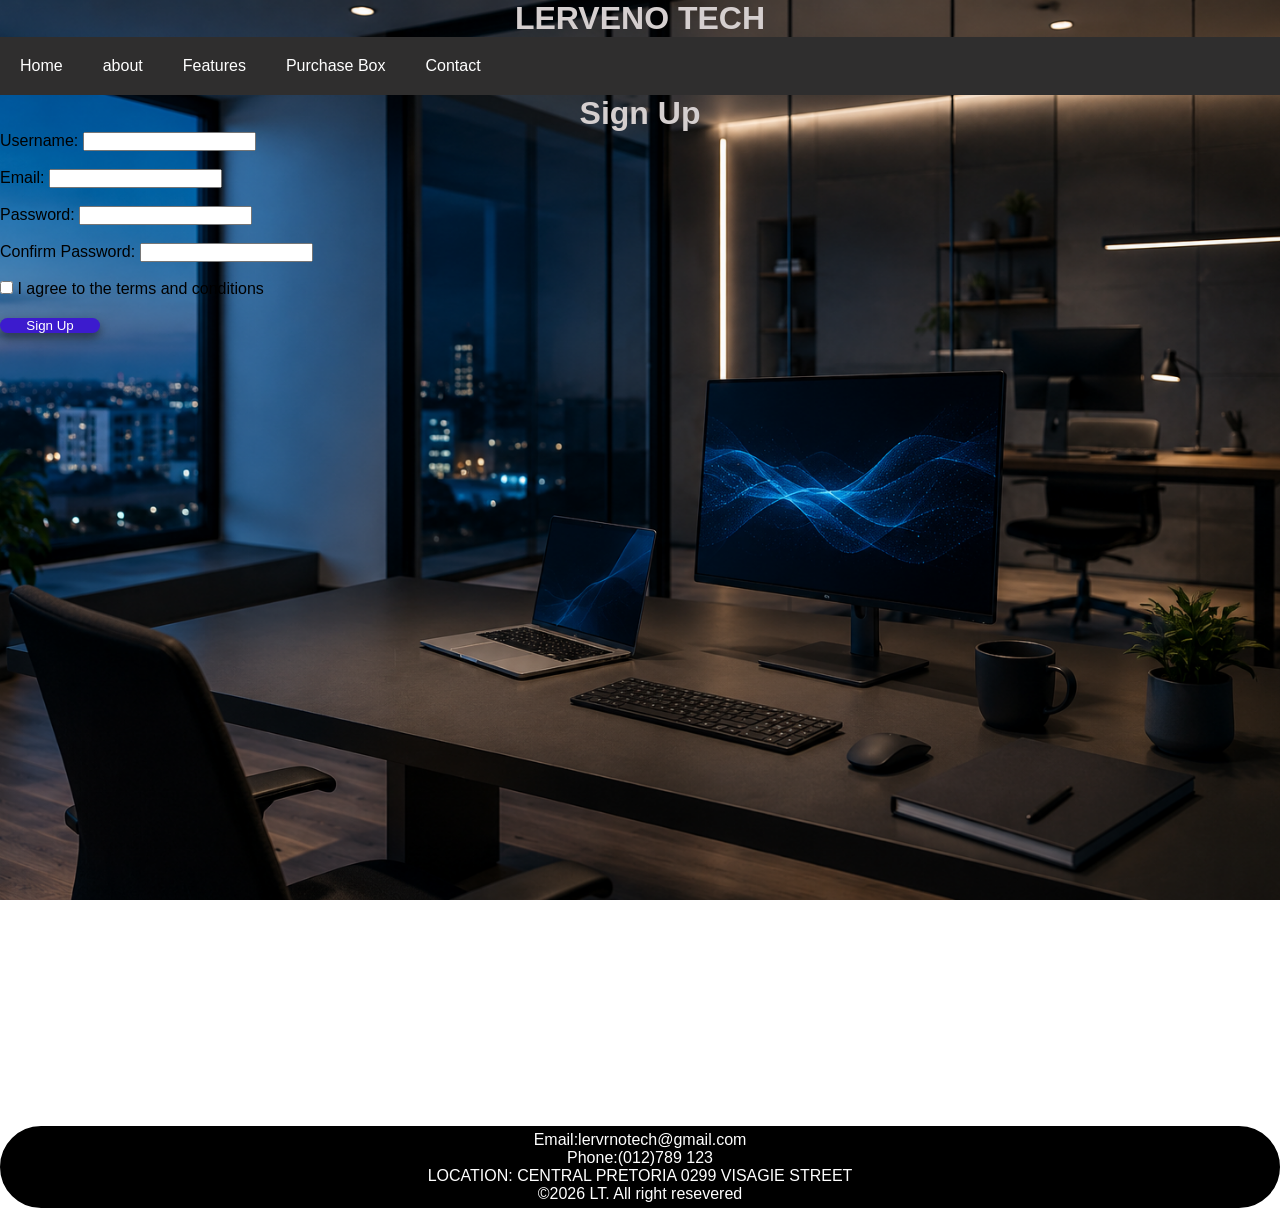
<file: index.html>
<!DOCTYPE html>
<html lang="en">
<head>
    <meta charset="UTF-8">
    <meta name="viewport" content="width=device-width, initial-scale=1.0">
      <title>LERVENO TECH</title>
      <link rel="stylesheet" href="style.css">
      <script src="javascript.js"></script>
</head>
<body id="i1">
    
    <header>
        <h1>LERVENO TECH</h1>
      <nav class="navbar"align="middle">
<ul>
   <li><a href="index.html">Home</a></li> 
   <li><a href="about.html">about</a></li> 
    <li><a href="feature.html">Features</a></li> 
    <li><a href="purchasebox.html">Purchase Box</a></li>
    <li><a href="contact.html">Contact</a></li> 
    
</ul>
         </nav>
        </header>
        <h1 id="22">Sign Up</h1>
    <form id="23" action="/signup" method="post">
        <label id="2" align="right" for="username">Username:</label>
        <input type="text" id="username" name="username" required><br><br>
        
        <label id="2" align="right" for="email">Email:</label>
        <input type="email" id="email" name="email" required><br><br>
        
        <label id="2" align="middle" for="password">Password:</label>
        <input type="password" id="password" name="password" required><br><br>
        <label id="2" align="middle" for="confirm_password">Confirm Password:</label>
        <input type="password" id="confirm_password" name="confirm_password" required><br><br>
        <label id="2" align="middle" for="terms"></label>
            <input type="checkbox" id="terms" name="terms" required>
            I agree to the terms and conditions
        </label><br><br>

<form id="23" action="/signup" method="post">
    
    <button type="submit">Sign Up</button>
</form>

<script src="javascript.js"></script>
        
    </form>
        <br>
        <br>
        <br>
        <br>
        <br>
        <br>
        <br>
        <br>
        <br>
        <br>
        <br>
        <br>
        <br>
        <br>
        <br>
        <br>
        <br>
        <br>
        <br>
        <br>
        <br>
        <br>
        <br>
        <br>
        <br>
        <br>
        <br>
        <br>
        <br>
        <br>
        <br>
        <br>
        <br>
        <br>
        <br>
        <br>
        <br>
        <br>
        <br>
        <br>   
        <br>
        <br>
        <br>
        <br>
    <footer>
        <p>Email:lervrnotech@gmail.com</p>
        <p>Phone:(012)789 123</p>
            <P>LOCATION:
                CENTRAL PRETORIA
                0299 VISAGIE STREET
            </P>
            <p>&copy;2026 LT. All right resevered
    </footer>
</body>
</html>
</file>
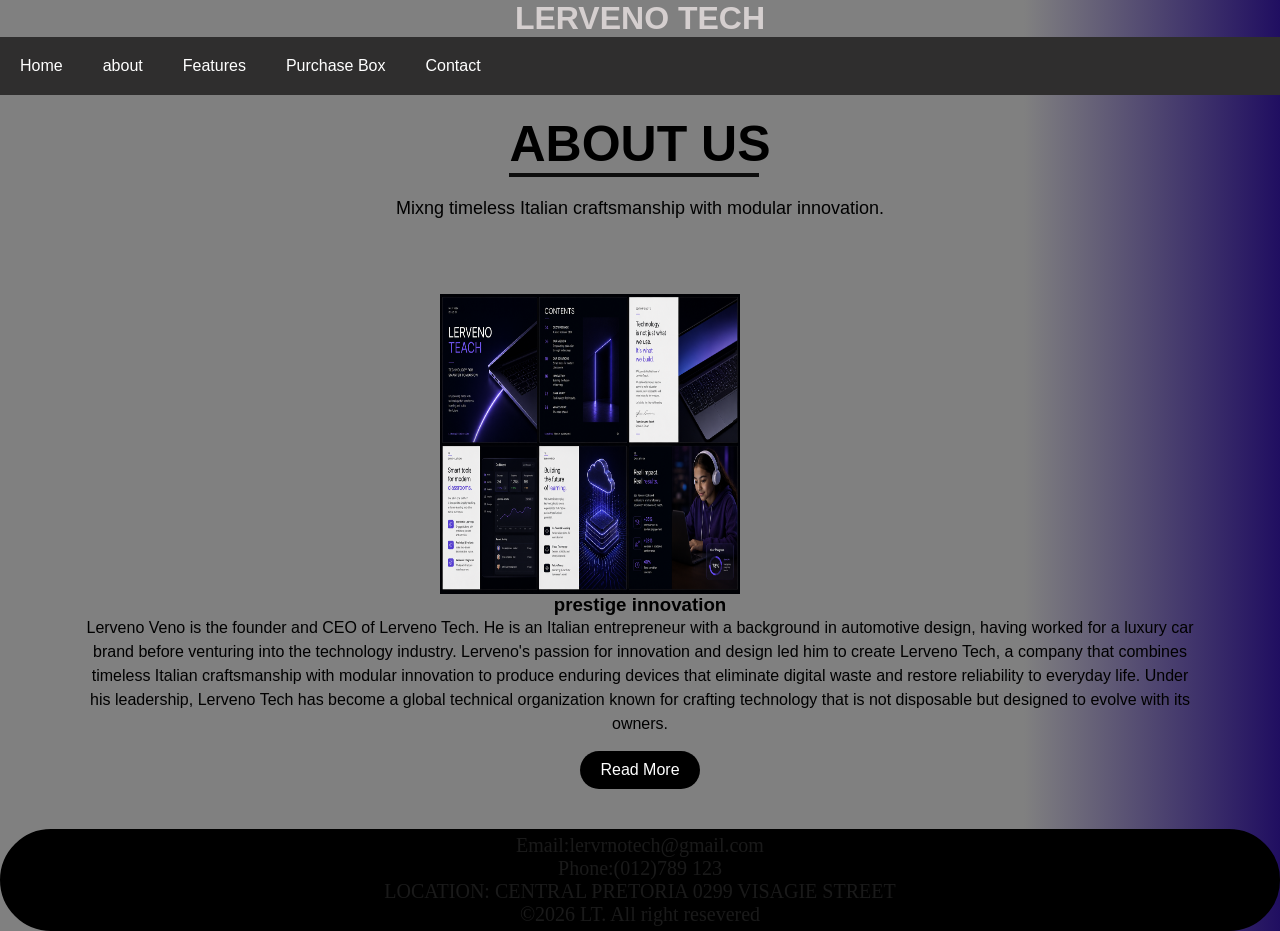
<file: about.html>
<!DOCTYPE html>
<html lang="en">
<head>
    <meta charset="UTF-8">
    <meta name="viewport" content="width=device-width, initial-scale=1.0">
    <link rel="stylesheet" href="style.css">
  </head>
<body id="b2">
    
    <header>
        <h1 id="h3">LERVENO TECH</h1>
       <nav class="navbar"align="middle">
<ul>
   <li><a href="index.html">Home</a></li> 
   <li><a href="about.html">about</a></li> 
    <li><a href="feature.html">Features</a></li> 
    <li><a href="purchasebox.html">Purchase Box</a></li>
    <li><a href="contact.html">Contact</a></li> 
</ul>
         </nav>
         <div class="heading">
         <h1 id="h2">ABOUT US</h1>
         <p id="p1">Mixng timeless Italian craftsmanship with modular innovation.</p>
    </div>
    <div class="container">
        <section class="about">
            <div class="about-image">
            <img id="i2"align="middle"src="img/290ccb2e-c9cc-4fad-b067-6194451a0dda.png" alt="boss" width="300" height="300">
            <div class="about-content">
                <h3 id="h4">prestige innovation</h3>
                <p id="p2">Lerveno Veno is the founder and CEO of Lerveno Tech. He is an Italian entrepreneur with a background in automotive design, having worked for a luxury car brand before venturing into the technology industry. Lerveno's passion for innovation and design led him to create Lerveno Tech, a company that combines timeless Italian craftsmanship with modular innovation to produce enduring devices that eliminate digital waste and restore reliability to everyday life. Under his leadership, Lerveno Tech has become a global technical organization known for crafting technology that is not disposable but designed to evolve with its owners.</p>
            <a href="" class="read-more">Read More</a>
            </div>
            
        </section>
    </div>
        
         
    
</header>
    <footer>
        <p id="m8">Email:lervrnotech@gmail.com</p>
        <p id="m8">Phone:(012)789 123</p>
            <P id="m8">LOCATION:
                CENTRAL PRETORIA
                0299 VISAGIE STREET

            </P>
            <p id="m8">&copy;2026 LT. All right resevered
    </footer>

</body>
</html>
</file>
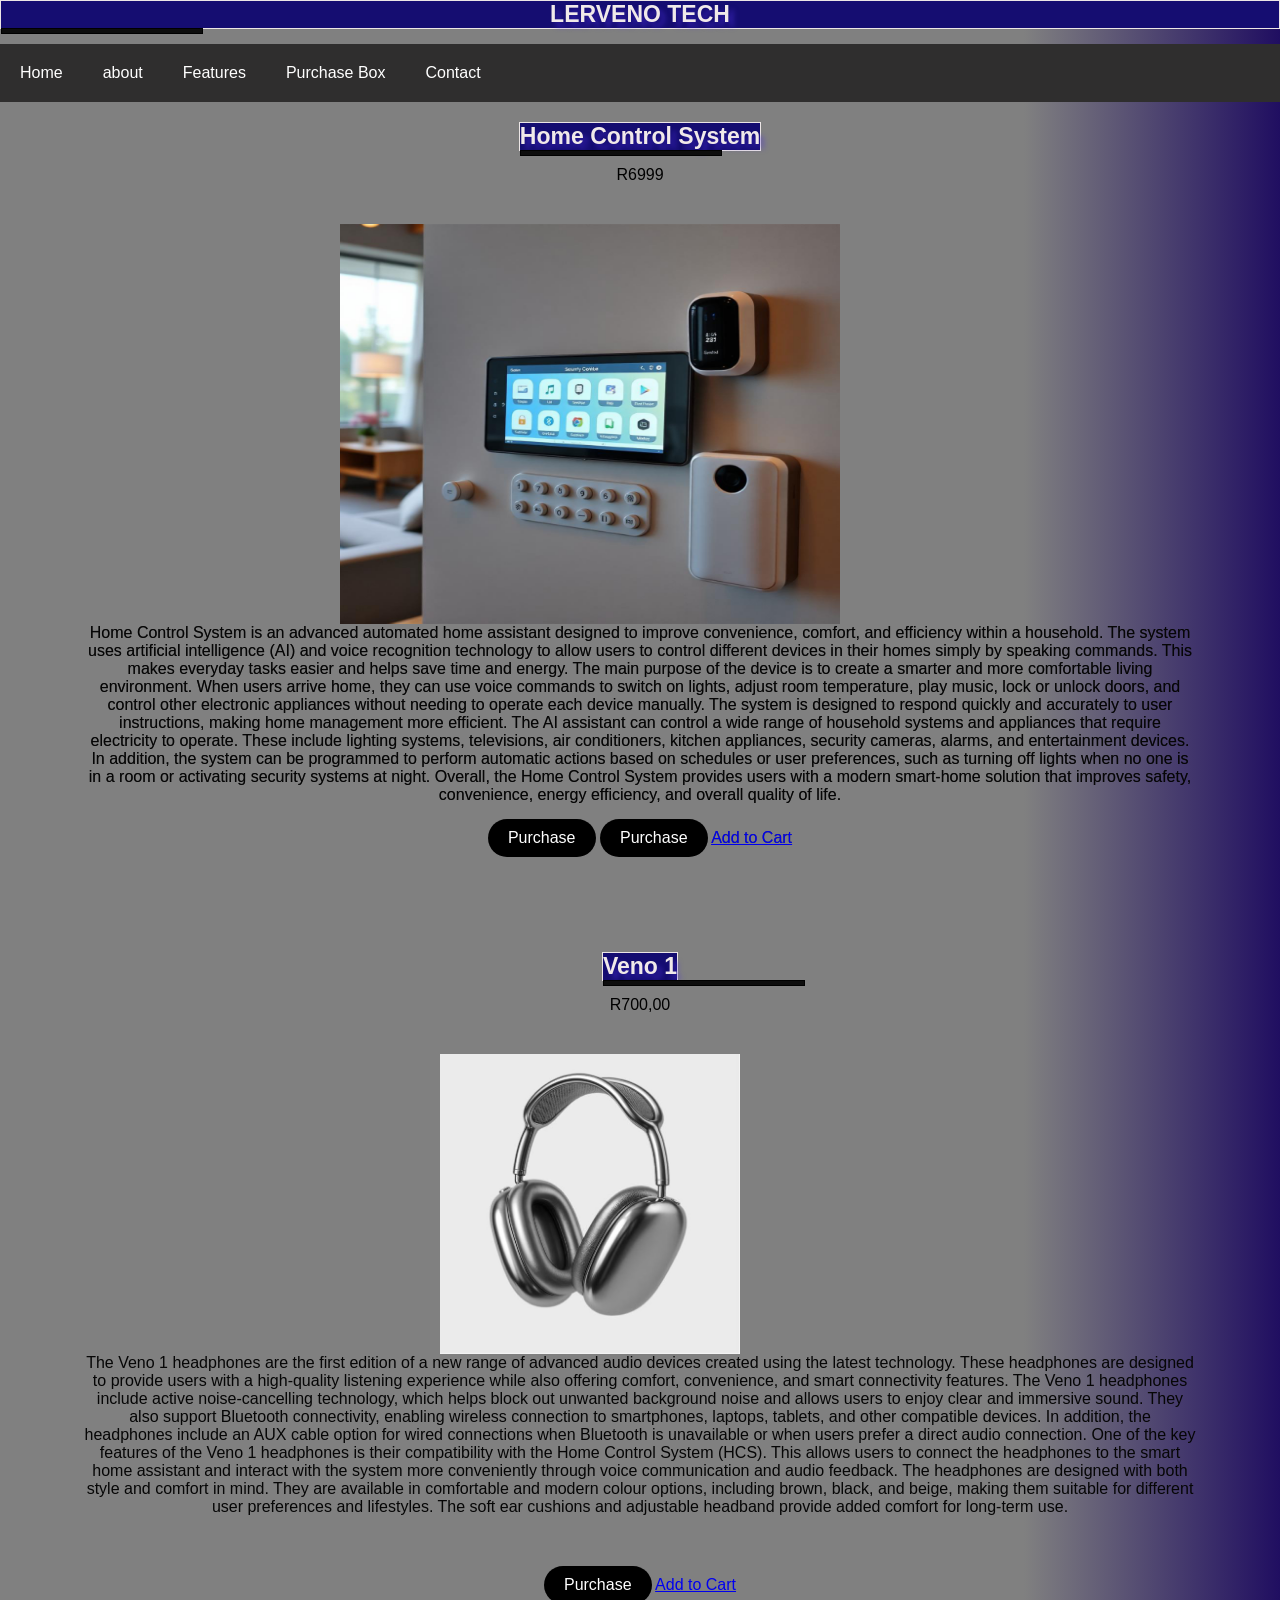
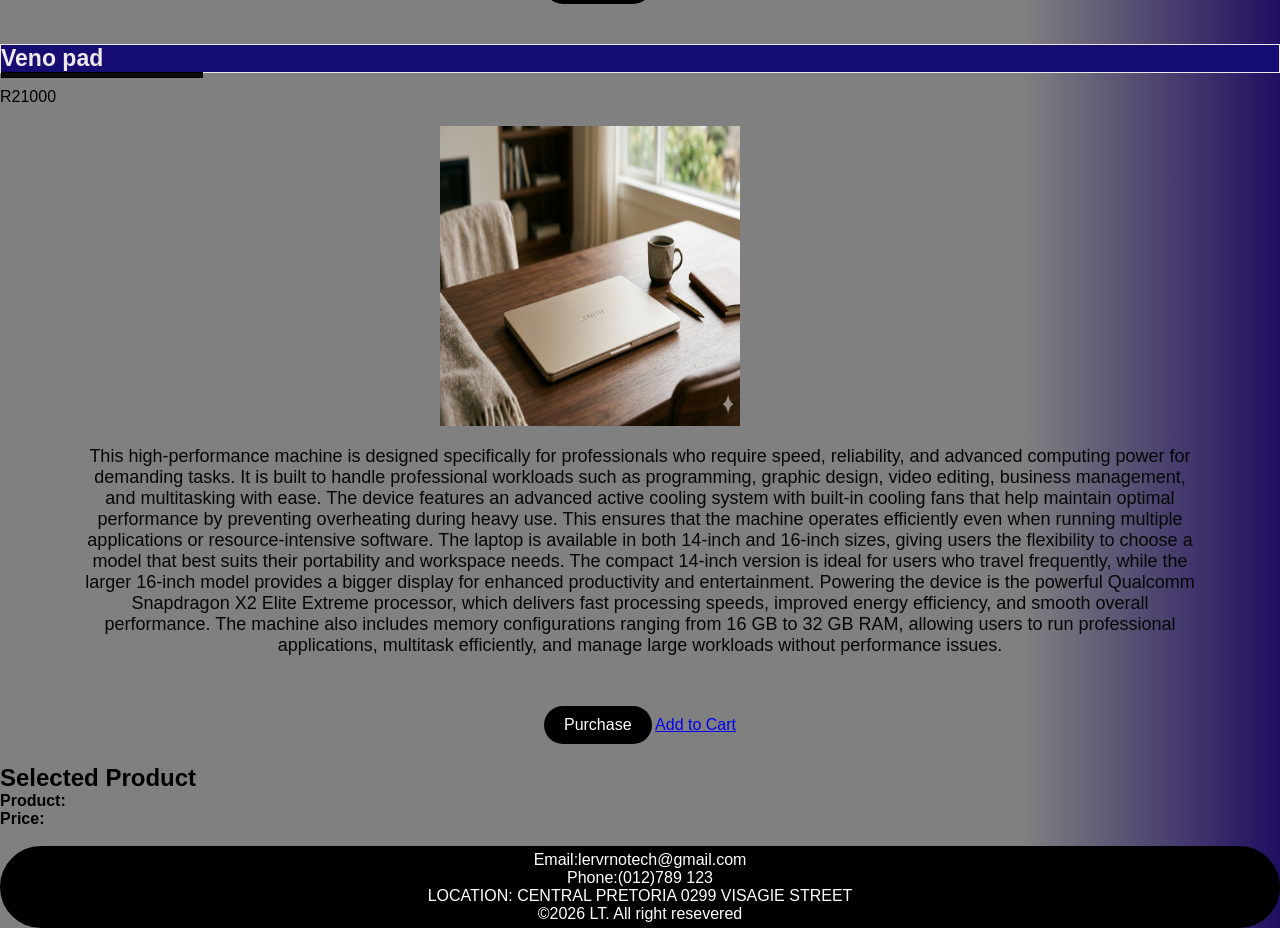
<file: feature.html>
<!DOCTYPE html>
<html lang="en">
<head>
    <meta charset="UTF-8">
    <meta name="viewport" content="width=device-width, initial-scale=1.0">
        <title>LERVENO TECH</title>
    <link rel="stylesheet" href="style.css">
    
</head>
<body id="b2">
    <header>
        <h1 id="h5">LERVENO TECH</h1>
         <nav class="navbar"align="middle">
<ul>
   <li><a href="index.html">Home</a></li> 
   <li><a href="about.html">about</a></li> 
    <li><a href="feature.html">Features</a></li> 
     <li><a href="purchasebox.html">Purchase Box</a></li>
    <li><a href="contact.html">Contact</a></li>
</ul>
         </nav>
          <div class="heading1">
        <h2 id="h5">Home Control System</h2>
         <p>R6999</p>
    </div>
    <div class="container1">
        <section class="feature">
            <div class="feature-image">
            <img id="i2"align="middle"src="img/Nova20260416225000.png" alt="HCS" width="500" height="400">
            <div class="feature-content">
                <h3 id="h4"></h3>
                <p id="p5">Home Control System is an advanced automated home assistant designed to improve convenience, comfort, and efficiency within a household. The system uses artificial intelligence (AI) and voice recognition technology to allow users to control different devices in their homes simply by speaking commands. This makes everyday tasks easier and helps save time and energy.

The main purpose of the device is to create a smarter and more comfortable living environment. When users arrive home, they can use voice commands to switch on lights, adjust room temperature, play music, lock or unlock doors, and control other electronic appliances without needing to operate each device manually. The system is designed to respond quickly and accurately to user instructions, making home management more efficient.

The AI assistant can control a wide range of household systems and appliances that require electricity to operate. These include lighting systems, televisions, air conditioners, kitchen appliances, security cameras, alarms, and entertainment devices. In addition, the system can be programmed to perform automatic actions based on schedules or user preferences, such as turning off lights when no one is in a room or activating security systems at night.

Overall, the Home Control System provides users with a modern smart-home solution that improves safety, convenience, energy efficiency, and overall quality of life.
<br>
            <a href="purchasebox.html" class="purchase">Purchase</a>
            <a href="#" class="purchase" onclick="buyProduct('HCS','R7800')">Purchase</a>
            <a href="#" onclick="addToCart('HCS', 7800)">Add to Cart</a>
            </div>
            
        </section>
    </div>
<div class="heading2">
        <h2 id="h6">Veno 1</h2>
         <p>R700,00</p>
    </div>
    <div class="container2">
        <section class="feature2">
            <div class="feature-image2">
            <img id="i3"align="middle"src="img/3D Chrome Icon Collection - Icoon_co.jpg" alt="headphones" width="300" height="300">
            <div class="feature-content2">
            
                <p id="p6">The Veno 1 headphones are the first edition of a new range of advanced audio devices created using the latest technology. These headphones are designed to provide users with a high-quality listening experience while also offering comfort, convenience, and smart connectivity features.

The Veno 1 headphones include active noise-cancelling technology, which helps block out unwanted background noise and allows users to enjoy clear and immersive sound. They also support Bluetooth connectivity, enabling wireless connection to smartphones, laptops, tablets, and other compatible devices. In addition, the headphones include an AUX cable option for wired connections when Bluetooth is unavailable or when users prefer a direct audio connection.

One of the key features of the Veno 1 headphones is their compatibility with the Home Control System (HCS). This allows users to connect the headphones to the smart home assistant and interact with the system more conveniently through voice communication and audio feedback.

The headphones are designed with both style and comfort in mind. They are available in comfortable and modern colour options, including brown, black, and beige, making them suitable for different user preferences and lifestyles. The soft ear cushions and adjustable headband provide added comfort for long-term use.
</p>
<a href="purchasebox.html" class="purchase" onclick="buyProduct('Veno 1', 'R700,00')">Purchase</a>
<a href="#" onclick="addToCart('Veno 1', 700)">Add to Cart</a>
            </div>
            
        </section>
    </div>

    <div class="heading3">
        <h2 id="h7">Veno pad</h2>
        <p>R21000</p>
    </div>
    <div class="container3">
        <section class="feature3">
            <div class="feature-image3">
                <img id="i4" align="middle" src="img/image_fbbd2b8b.png" alt="laptop" width="300" height="300">
            </div>
            <div class="feature-content3">
                <p id="p7">This high-performance machine is designed specifically for professionals who require speed, reliability, and advanced computing power for demanding tasks. It is built to handle professional workloads such as programming, graphic design, video editing, business management, and multitasking with ease.

The device features an advanced active cooling system with built-in cooling fans that help maintain optimal performance by preventing overheating during heavy use. This ensures that the machine operates efficiently even when running multiple applications or resource-intensive software.

The laptop is available in both 14-inch and 16-inch sizes, giving users the flexibility to choose a model that best suits their portability and workspace needs. The compact 14-inch version is ideal for users who travel frequently, while the larger 16-inch model provides a bigger display for enhanced productivity and entertainment.

Powering the device is the powerful Qualcomm Snapdragon X2 Elite Extreme processor, which delivers fast processing speeds, improved energy efficiency, and smooth overall performance. The machine also includes memory configurations ranging from 16 GB to 32 GB RAM, allowing users to run professional applications, multitask efficiently, and manage large workloads without performance issues.
</p>
<a href="purchasebox.html" class="purchase" onclick="buyProduct('Veno Pad', 'R21000')">Purchase</a>
<a href="#" onclick="addToCart('Veno Pad', 21000)">Add to Cart</a>
            </div>
        </section>
    </div>
    <h2>Selected Product</h2>

<p><strong>Product:</strong> <span id="product"></span></p>

<p><strong>Price:</strong> <span id="price"></span></p>
<br>
<footer>
        <p>Email:lervrnotech@gmail.com</p>
        <p>Phone:(012)789 123</p>
            <P>LOCATION:
                CENTRAL PRETORIA
                0299 VISAGIE STREET

            </P>
            <p>&copy;2026 LT. All right resevered
    </footer>
    <script src="javascript.js"></script>
</body>
</html>
</file>
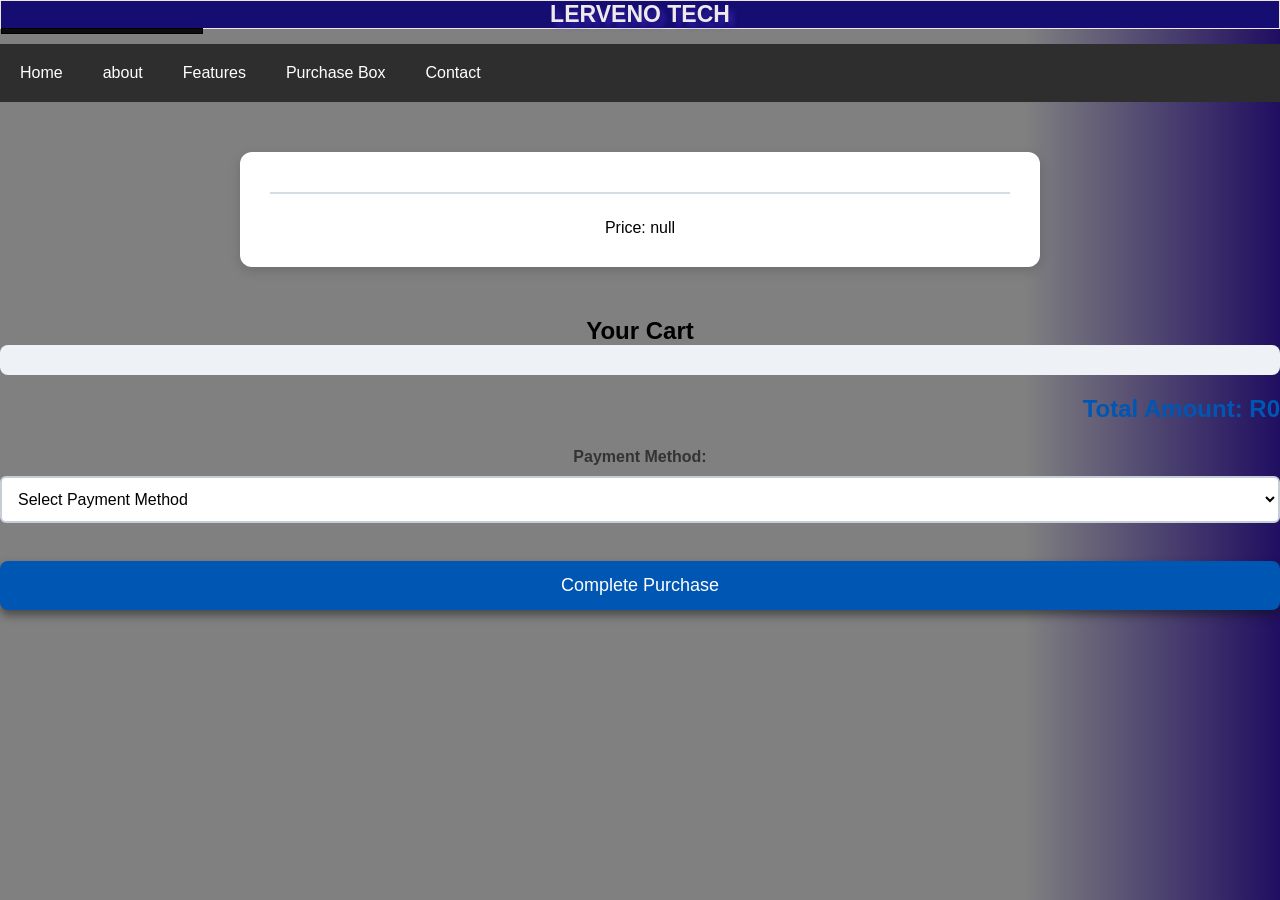
<file: purchasebox.html>
<!DOCTYPE html>
<html lang="en">
<head>
    <meta charset="UTF-8">
    <meta name="viewport" content="width=device-width, initial-scale=1.0">
    <title>Document</title>
     <link rel="stylesheet" href="style.css">
</head>
<body id="b2">
    <header>
        <h1 id="h5">LERVENO TECH</h1>
         <nav class="navbar"align="middle">
<ul>
   <li><a href="index.html">Home</a></li> 
   <li><a href="about.html">about</a></li> 
    <li><a href="feature.html">Features</a></li> 
     <li><a href="purchasebox.html">Purchase Box</a></li>
    <li><a href="contact.html">Contact</a></li>
</ul>
<div class="purchase-box">
    <h2 id="productName"></h2>
    <p id="productPrice"></p>
    <p id="productDescription"></p>
</div>
<h2>Your Cart</h2>

<div id="cartItems"></div>

<h3 id="total"></h3>

<label>Payment Method:</label>

<select id="paymentMethod">
    <option value="">Select Payment Method</option>
    <option>Credit Card</option>
    <option>Debit Card</option>
    <option>EFT</option>
    <option>Cash on Delivery</option>
</select>

<br><br>

<button onclick="completePurchase()">
    Complete Purchase
</button>

<script src="javascript.js"></script>
<script src="javascript.js"></script>
</body>
</html>
</file>
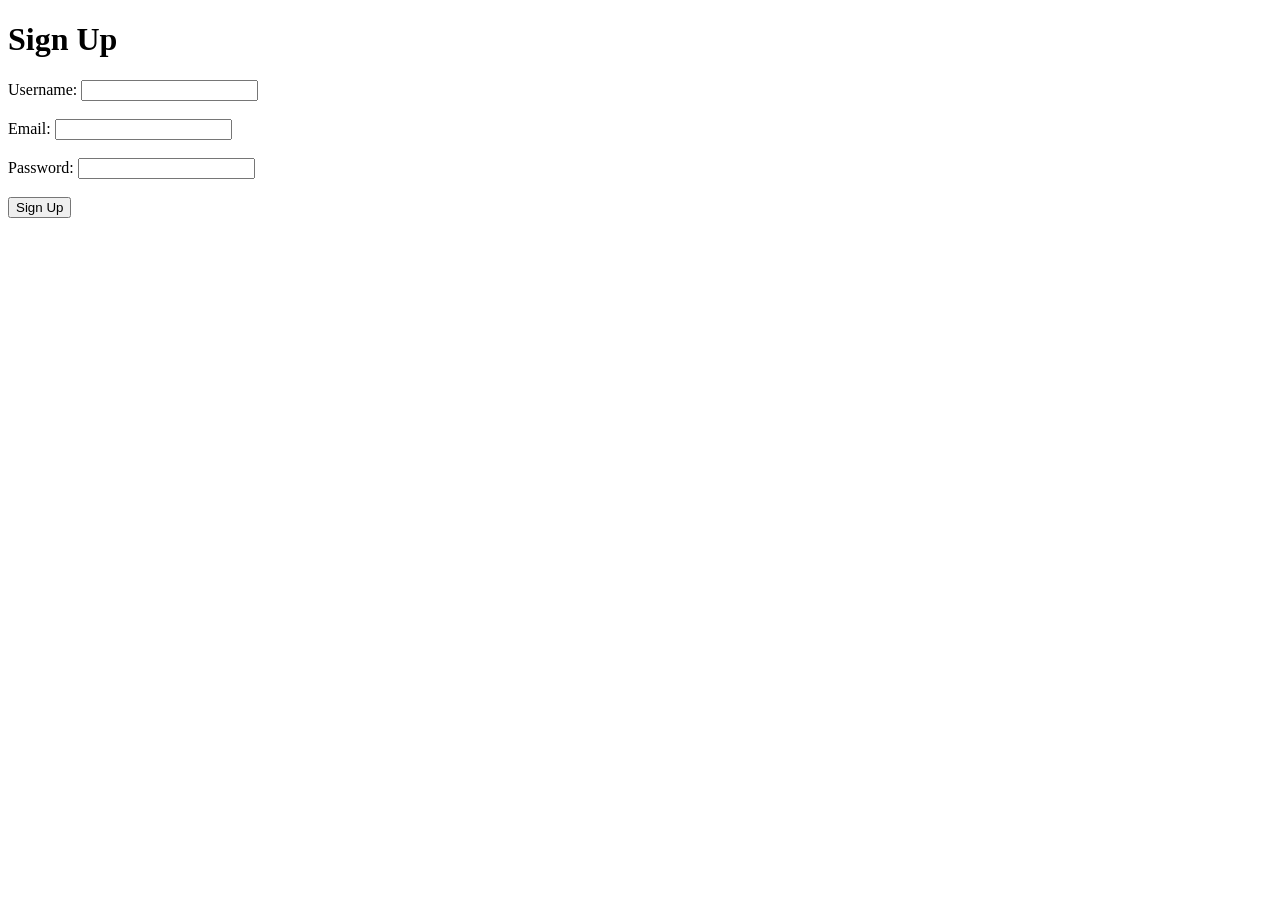
<file: sign.html>
<!DOCTYPE html>
<html lang="en">
<head>
    <meta charset="UTF-8">
    <meta name="viewport" content="width=device-width, initial-scale=1.0">
    <title>Document</title>
</head>
<body>
    <h1>Sign Up</h1>
    <form action="/signup" method="post">
        <label for="username">Username:</label>
        <input type="text" id="username" name="username" required><br><br>
        
        <label for="email">Email:</label>
        <input type="email" id="email" name="email" required><br><br>
        
        <label for="password">Password:</label>
        <input type="password" id="password" name="password" required><br><br>
        
        <button type="submit">Sign Up</button>
    </form>
    
</body>
</html>
</file>
<file: style.css>
#i1{
    background-image: url('img/fba20ad2-5b78-453b-a951-1fdc137fb22a.png');
    background-attachment: fixed;
    background-position: center;
    background-size: cover;
    background-repeat: no-repeat;

    min-height: 100vh;


    display: flex;
    flex-direction: column;
    margin: 0px;
    padding: 0px;
    box-sizing: border-box;
    font-family:'poppins', Courier, monospace'
}
.navbar ul{
    list-style-type: none; 
    background-color: rgb(47, 46, 46);
    padding: 0px;
    margin: 0px;
    overflow: hidden;

}
.navbar a{
    color: white;
    text-decoration: none;
    padding: 20px;
    display:block;
    margin: 0px;
    
}
.navbar a:hover{
    background-color: rgb(13, 17, 223);
    
}
.navbar li{
    float: left;
    
    
}

h1{
    font-family: 'Arial nova',felix titling, sans-serif;
    color: rgb(213, 207, 207);
    text-align: center;
}
footer{
    font-family: 'Arial',felix titling, sans-serif;
    color: white;
    text-align: center;
    border: 1px solid black;border-radius: 500px;border-width: 5px;
    background-color:black
}
*{
    margin: 0px;
    padding: 0px;
    box-sizing: border-box;
    font-family: 'Roboto',felix titling, sans-serif;
}
#b2{
    background: linear-gradient(to right,gray 80% ,rgb(32, 14, 97));
    
}
.heading{
    width: 90%;
    display: flex;
    justify-content: center;
    align-items: center;
    flex-direction: column;
    text-align: center;
    margin: 20px auto;
}
.heading #h2{
    font-size: 50px;
    color: black;
    margin-bottom: 25px;
    position: relative;
}
.heading #h2::after{
    content: '';
    position: absolute;
    width: 250px;
    height: 4px;
    display: block;
    margin: 0 auto;
    background-color: #0d0d0d;

}
.heading #p1{
    font-size: 18px;
    color: black;
    margin-bottom: 35px;
}

.container{
    width: 90%;
    margin: 0px auto;
    padding: 10px 20px;
}
.about{
    display: flex;
    justify-content: space-between;
    align-items: center;
    flex-wrap: wrap;
}
.about-image img{
    flex: 1;
    margin-right: 100px;
    overflow: hidden;
    text-align: center;
}
.about-image img:hover{
    transform: scale(1.2);
    text-align: center;
}
.about-content{
    flex: 1;
}
.about-content #h2{
    font-size: 23px;
    color: #333;
    margin-bottom: 15px;
}
.about-content #p2{
    font-size: 18px;
    color: black;
    line-height: 1.5;
}
.about-content .read-more{
    display: inline-block;
    margin-top: 15px;
    padding: 10px 20px;
    background-color: black;
    color: white;
    text-decoration: none;
    border-radius: 25px;
    transition: 0.3s ease;
}
.about-content .read-more:hover{
    background-color:black;
}
@media screen and (max-width: 768px) {
    .heading1{
        padding:0px 20px;
    }
     #h5{
        font-size: 36px
    }
    #p5{
        font-size: 17px;
        margin-bottom: 0px;
    }
}
.container{
    padding: 0px;
}
.about{
    padding: 20px;
    flex-direction: column;
    text-align: center;
}
.about-image{
    margin-right: 0px;
    margin-bottom: 20px;
    text-align: center;
}
.about-content #p2{
    padding: 0px;
    font-size: 16px;
}
.about-content .read-more{
    font-size: 16px;
}
.heading1{
    width: 500px;
    display: flex;
    justify-content: center;
    align-items: center;
    flex-direction: column;
    text-align: center;
    margin: 20px auto;
}
#h5{
    font-size: 100px;
    color: black;
    margin-bottom: 25px;
    position: relative;
    background: black;
    border: 1px solid black;
    text-shadow: 5px 5px 5px rgba(75, 47, 219, 0.5);
}
 #h5::after{
    content: '';
    position: absolute;
    width: 200px;
    height: 4px;
    display: block;
    margin: 0 auto;
    background-color: #0d0d0d;
    border: 1px solid black;

}
 #p5{
    font-size: 18px;
    color: rgb(6, 6, 6);
    margin-bottom: 35px;
    text-shadow: 0px 0px 0px rgba(0, 0, 0, 0.5);
    
}
.container1{
    width: 90%;
    margin: 0px auto;
    padding: 10px 20px;
}
.feature{
    display: flex;
    justify-content: space-between;
    align-items: center;
    flex-wrap: wrap;
}
.feature-image img{
    flex: 1;
    margin-right: 100px;
    overflow: hidden;
}
.feature-image img:hover{
    transform: scale(1.1);
}
.feature-content{
    flex: 1;
}
#h5{
    font-size: 23px;
    color: #f0e9e9;
    margin-bottom: 15px;
    background: rgb(21, 13, 113);
    border: 1px solid rgb(236, 230, 230);
}
#p5 al{
    text-align: left;
    border-left: 5px solid rgb(21, 13, 113);
    font-size: 18px;
    color: #1a1a1a;
    line-height: 1.5;
    border: 1px solid rgb(236, 230, 230);
    background: linear-gradient(to right, rgb(236, 230, 230) 80%, rgb(21, 13, 113));
    padding: 10px;
    align-items: left;
}
@media screen and (max-width: 768px) {
    .heading1{
        padding:0px 20px;
    }
     #h5{
        font-size: 36px
    }
    #p5{
        font-size: 17px;
        margin-bottom: 0px;
    }
}
.container1{
    padding: 0px;
}
.feature{
    padding: 20px;
    flex-direction: column;
}
.feature-image{
    margin-right: 0px;
    margin-bottom: 20px;
}
.feature-content #p5{
    padding: 0px;
    font-size: 16px;
}
@media screen and (max-width: 768px) {
    .heading1{
        padding:0px 20px;
    }
    .heading #h5{
        font-size: 36px
    }
    .heading #p5{
        font-size: 17px;
        margin-bottom: 0px;
    }
}
.container{
    padding: 0px;
}
.about{
    padding: 20px;
    flex-direction: column;
}
.about-image{
    margin-right: 0px;
    margin-bottom: 20px;
}
.about-content #p2{
    padding: 0px;
    font-size: 16px;
}
.about-content .read-more{
    font-size: 16px;
}
.heading1{
    width: 500px;
    display: flex;
    justify-content: center;
    align-items: center;
    flex-direction: column;
    text-align: center;
    margin: 20px auto;
}
#h5{
    font-size: 100px;
    color: black;
    margin-bottom: 25px;
    position: relative;
    background: black;
    border: 1px solid black;
}
 #h5::after{
    content: '';
    position: absolute;
    width: 200px;
    height: 4px;
    display: block;
    margin: 0 auto;
    background-color: #0d0d0d;
    border: 1px solid black;

}
 #p5{
    font-size: 18px;
    color: rgb(6, 6, 6);
    margin-bottom: 35px;
    
}
.container1{
    width: 90%;
    margin: 0px auto;
    padding: 10px 20px;
}
.feature{
    display: flex;
    justify-content: space-between;
    align-items: center;
    flex-wrap: wrap;
}
.feature-image img{
    flex: 1;
    margin-right: 100px;
    overflow: hidden;
}
.feature-image img:hover{
    transform: scale(1.1);
}
.feature-content{
    flex: 1;
}
#h5{
    font-size: 23px;
    color: #f0e9e9;
    margin-bottom: 15px;
    background: rgb(21, 13, 113);
    border: 1px solid rgb(236, 230, 230);
}
#p5 al{
    text-align: left;
    border-left: 5px solid rgb(21, 13, 113);
    font-size: 18px;
    color: #1a1a1a;
    line-height: 1.5;
    border: 1px solid rgb(236, 230, 230);
    background: linear-gradient(to right, rgb(236, 230, 230) 80%, rgb(21, 13, 113));
    padding: 10px;
    align-items: left;
}
@media screen and (max-width: 768px) {
    .heading1{
        padding:0px 20px;
    }
     #h5{
        font-size: 36px
    }
    #p5{
        font-size: 17px;
        margin-bottom: 0px;
    }
}
.container1{
    padding: 0px;
}
.feature{
    padding: 20px;
    flex-direction: column;
}
.feature-image{
    margin-right: 0px;
    margin-bottom: 20px;
}
.feature-content #p5{
    padding: 0px;
    font-size: 16px;
}
@media screen and (max-width: 768px) {
    .heading1{
        padding:0px 20px;
    }
    .heading #h5{
        font-size: 36px
    }
    .heading #p5{
        font-size: 17px;
        margin-bottom: 0px;
    }
}
.container{
    padding: 0px;
}
.about{
    padding: 20px;
    flex-direction: column;
}
.about-image{
    margin-right: 0px;
    margin-bottom: 20px;
}
.about-content #p2{
    padding: 0px;
    font-size: 16px;
}
.about-content .read-more{
    font-size: 16px;
}
.heading1{
    width: 500px;
    display: flex;
    justify-content: center;
    align-items: center;
    flex-direction: column;
    text-align: center;
    margin: 20px auto;
}
#h5{
    font-size: 100px;
    color: black;
    margin-bottom: 25px;
    position: relative;
    background: black;
    border: 1px solid black;
}
 #h5::after{
    content: '';
    position: absolute;
    width: 200px;
    height: 4px;
    display: block;
    margin: 0 auto;
    background-color: #0d0d0d;
    border: 1px solid black;

}
 #p5{
    font-size: 18px;
    color: rgb(6, 6, 6);
    margin-bottom: 35px;
    
}
.container1{
    width: 90%;
    margin: 0px auto;
    padding: 10px 20px;
}
.feature{
    display: flex;
    justify-content: space-between;
    align-items: center;
    flex-wrap: wrap;
}
.feature-image img{
    flex: 1;
    margin-right: 100px;
    overflow: hidden;
}
.feature-image img:hover{
    transform: scale(1.1);
}
.feature-content{
    flex: 1;
}
#h5{
    font-size: 23px;
    color: #f0e9e9;
    margin-bottom: 15px;
    background: rgb(21, 13, 113);
    border: 1px solid rgb(236, 230, 230);
}
#p5 al{
    text-align: left;
    border-left: 5px solid rgb(21, 13, 113);
    font-size: 18px;
    color: #1a1a1a;
    line-height: 1.5;
    border: 1px solid rgb(236, 230, 230);
    background: linear-gradient(to right, rgb(236, 230, 230) 80%, rgb(21, 13, 113));
    padding: 10px;
    align-items: left;
}
.feature-content .purchase{
    display: inline-block;
    margin-top: 15px;
    padding: 10px 20px;
    background-color: black;
    color: white;
    text-decoration: none;
    border-radius: 25px;
    transition: 0.3s ease;
}
.feature-content .purchase:hover{
    background-color:black;
}
.feature-content2 .purchase{
    display: inline-block;
    margin-top: 15px;
    padding: 10px 20px;
    background-color: black;
    color: white;
    text-decoration: none;
    border-radius: 25px;
    transition: 0.3s ease;
}
.feature-content .purchase:hover{
    background-color:black;
}
.feature-content3 .purchase{
    display: inline-block;
    margin-top: 15px;
    padding: 10px 20px;
    background-color: black;
    color: white;
    text-decoration: none;
    border-radius: 25px;
    transition: 0.3s ease;
}
.feature-content .purchase:hover{
    background-color:black;
}
@media screen and (max-width: 768px) {
    .heading1{
        padding:0px 20px;
    }
     #h5{
        font-size: 36px
    }
    #p5{
        font-size: 17px;
        margin-bottom: 0px;
    }
}
.container1{
    padding: 0px;
}
.feature{
    padding: 20px;
    flex-direction: column;
    text-align: center;
}
.feature-image{
    margin-right: 0px;
    margin-bottom: 20px;
    text-align: center;
}
.feature-content #p5{
    padding: 0px;
    font-size: 16px;
}
@media screen and (max-width: 768px) {
    .heading2{
        padding:0px 20px;
    }
    #h6{
        font-size: 36px
    }
    #p6{
        font-size: 17px;
        margin-bottom: 0px;
    }
}
.heading2{
    width: 500px;
    display: flex;
    justify-content: center;
    align-items: center;
    flex-direction: column;
    text-align: center;
    margin: 20px auto;
}
#h6{
    font-size: 100px;
    color: black;
    margin-bottom: 25px;
    position: relative;
    background: black;
    border: 1px solid black;
    text-shadow: 5px 5px 5px rgba(75, 47, 219, 0.5);
}
 #h6::after{
    content: '';
    position: absolute;
    width: 200px;
    height: 4px;
    display: block;
    margin: 0 auto;
    background-color: #0d0d0d;
    border: 1px solid black;

}
 #p6{
    font-size: 18px;
    color: rgb(6, 6, 6);
    margin-bottom: 35px;
    
}
.container2{
    width: 90%;
    margin: 0px auto;
    padding: 10px 20px;
}
.feature2{
    display: flex;
    justify-content: space-between;
    align-items: center;
    flex-wrap: wrap;
    text-align: center;
}
.feature-image2 img{
    flex: 1;
    margin-right: 100px;
    overflow: hidden;
    text-align: center;
}
.feature-image2 img:hover{
    transform: scale(1.1);
}
.feature-content2{
    flex: 1;
}
#h6{
    font-size: 23px;
    color: #f0e9e9;
    margin-bottom: 15px;
    background: rgb(21, 13, 113);
    border: 1px solid rgb(236, 230, 230);
}
#p6 al{
    text-align: left;
    border-left: 5px solid rgb(21, 13, 113);
    font-size: 18px;
    color: #1a1a1a;
    line-height: 1.5;
    border: 1px solid rgb(236, 230, 230);
    background: linear-gradient(to right, rgb(236, 230, 230) 80%, rgb(21, 13, 113));
    padding: 10px;
    align-items: left;
}
@media screen and (max-width: 768px) {
    .heading1{
        padding:0px 20px;
    }
     #h5{
        font-size: 36px
    }
    #p5{
        font-size: 17px;
        margin-bottom: 0px;
    }
}
.container2{
    padding: 0px;
}
.feature2{
    padding: 20px;
    flex-direction: column;
}
.feature-image2{
    margin-right: 0px;
    margin-bottom: 20px;
}
.feature-content2 #p6{
    padding: 0px;
    font-size: 16px;
}
@media screen and (max-width: 768px) {
    .heading2{
        padding:0px 20px;
    }
    #h7{
        font-size: 36px
    }
    #p7{
        font-size: 17px;
        margin-bottom: 0px;
    }
}
.heading2{
    width: 500px;
    display: flex;
    justify-content: center;
    align-items: center;
    flex-direction: column;
    text-align: center;
    margin: 20px auto;
}
#h7{
    font-size: 100px;
    color: black;
    margin-bottom: 25px;
    position: relative;
    background: black;
    border: 1px solid black;
}
 #h7::after{
    content: '';
    position: absolute;
    width: 200px;
    height: 4px;
    display: block;
    margin: 0 auto;
    background-color: #0d0d0d;
    border: 1px solid black;

}
 #p7{
    font-size: 18px;
    color: rgb(6, 6, 6);
    margin-bottom: 35px;
    
}
.container3{
    width: 90%;
    margin: 0px auto;
    padding: 10px 20px;
}
.feature3{
    display: flex;
    justify-content: space-between;
    align-items: center;
    flex-wrap: wrap;
    text-align: center;
}
.feature-image3 img{
    flex: 1;
    margin-right: 100px;
    overflow: hidden;
    text-align: center;
}
.feature-image3 img:hover{
    transform: scale(1.1);
}
.feature-content3{
    flex: 1;
}
#h7{
    font-size: 23px;
    color: #f0e9e9;
    margin-bottom: 15px;
    background: rgb(21, 13, 113);
    border: 1px solid rgb(236, 230, 230);
}
#p7 al{
    text-align: left;
    border-left: 5px solid rgb(21, 13, 113);
    font-size: 18px;
    color: #1a1a1a;
    line-height: 1.5;
    border: 1px solid rgb(236, 230, 230);
    background: linear-gradient(to right, rgb(236, 230, 230) 80%, rgb(21, 13, 113));
    padding: 10px;
    align-items: left;
}
@media screen and (max-width: 768px) {
    .heading3{
        padding:0px 20px;
    }
     #h7{
        font-size: 36px
    }
    #p7{
        font-size: 17px;
        margin-bottom: 0px;
    }
}
.container3{
    padding: 0px;
}
.feature3{
    padding: 20px;
    flex-direction: column;
}
.feature-image3{
    margin-right: 0px;
    margin-bottom: 20px;
}
.feature-content3{
    padding: 0px;
    font-size: 16px;
}
#b0{
    background: linear-gradient(to right, rgb(134, 131, 131) 80%, rgb(32, 14, 97));
    font-size: 14px;
    font-family: "Roboto Slab", serif;
    
}
.container0{
    width: 900px;
    margin: 80px auto;
}
.contact-box{
    background: rgb(219, 215, 215);
    display: flex 1;
}
.contact-left{
    flex-basis: 60%;
    padding: 20px 10px;
}
.contact-right{
    flex-basis: 500px;
    padding: 10px;
    background: blue;
    color: blue;
}
#h0{
    margin-bottom: 10px;
    color: #1a1a1a;

}
.contact-left #p0{
    margin-bottom: 50px;
}
.input-row{
    display: flex;
    justify-content: space-between;
    margin-bottom: 200px;
}
.input-row .input-group{
    flex-basis: 450px;
}
.input{
    width: 100%;
    border-bottom: 1px solid #1a1a1a;;
    padding: 10px;
    font-size: 16px;
    background: transparent;
}
.textarea{
    width: 300px;
    height: 150px;
    border: 1px solid #1a1a1a;
}
button{
    width: 100px;
    background: rgb(60, 27, 206);
    border: none;
    outline: none;
    color: white;
    border-radius: 25px;
    box-shadow: 0px 5px 10px rgba(17, 17, 17, 0.5);
}
#m8{
    color: #1a1a1a;
    font-family: "Roboto Slab", serif;
    font-size: 20px;
    text-align: center;

}
#if{
    text-align: center;
}
#22{ text-align: center;
    color: #f1ecec;
    font-family: "Roboto Slab", serif;
    font-size: 20px;
}
#23{
    text-align: center;
    color: #f1ecec;
    font-family: "Roboto Slab", serif;
    font-size: 20px;
}
#2{
    color: #fbf0f0;
    font-family: "Roboto Slab", serif;
    font-size: 16px;
    align-items: right;
}
#b2{
    /* Page Background */
body {
    font-family: Arial, sans-serif;
    background-color: #f2f4f7;
    margin: 0;
    padding: 0;
}

/* Main Purchase Box */
.purchase-box {
    width: 70%;
    max-width: 800px;
    margin: 50px auto;
    background-color: white;
    border-radius: 12px;
    padding: 30px;
    box-shadow: 0 4px 12px rgba(0,0,0,0.15);
}

/* Heading */
.purchase-box h2 {
    text-align: center;
    color: #0056b3;
    margin-bottom: 25px;
    border-bottom: 2px solid #d6dce5;
    padding-bottom: 10px;
}

/* Cart Items */
#cartItems {
    background-color: #eef2f7;
    padding: 15px;
    border-radius: 8px;
    margin-bottom: 20px;
}

#cartItems p {
    font-size: 18px;
    padding: 10px;
    margin: 5px 0;
    background-color: white;
    border-left: 5px solid #0056b3;
    border-radius: 5px;
}

/* Total Amount */
#total {
    color: #0056b3;
    text-align: right;
    font-size: 24px;
    font-weight: bold;
    margin-bottom: 25px;
}

/* Payment Section */
label {
    display: block;
    margin-bottom: 10px;
    font-weight: bold;
    color: #333;
}

select {
    width: 100%;
    padding: 12px;
    border: 2px solid #c5ced8;
    border-radius: 6px;
    font-size: 16px;
    background-color: white;
}

/* Button */
button {
    width: 100%;
    margin-top: 20px;
    padding: 14px;
    background-color: #0056b3;
    color: white;
    border: none;
    border-radius: 8px;
    font-size: 18px;
    cursor: pointer;
    transition: 0.3s;
}

button:hover {
    background-color: #003f82;
}

/* Responsive Design */
@media (max-width: 768px) {
    .purchase-box {
        width: 90%;
        padding: 20px;
    }

    #total {
        text-align: center;
        font-size: 20px;
    }
}
}
#feedback{
    margin-top:15px;
    font-size:18px;
    font-weight:bold;
    text-align:center;
}
</file>
